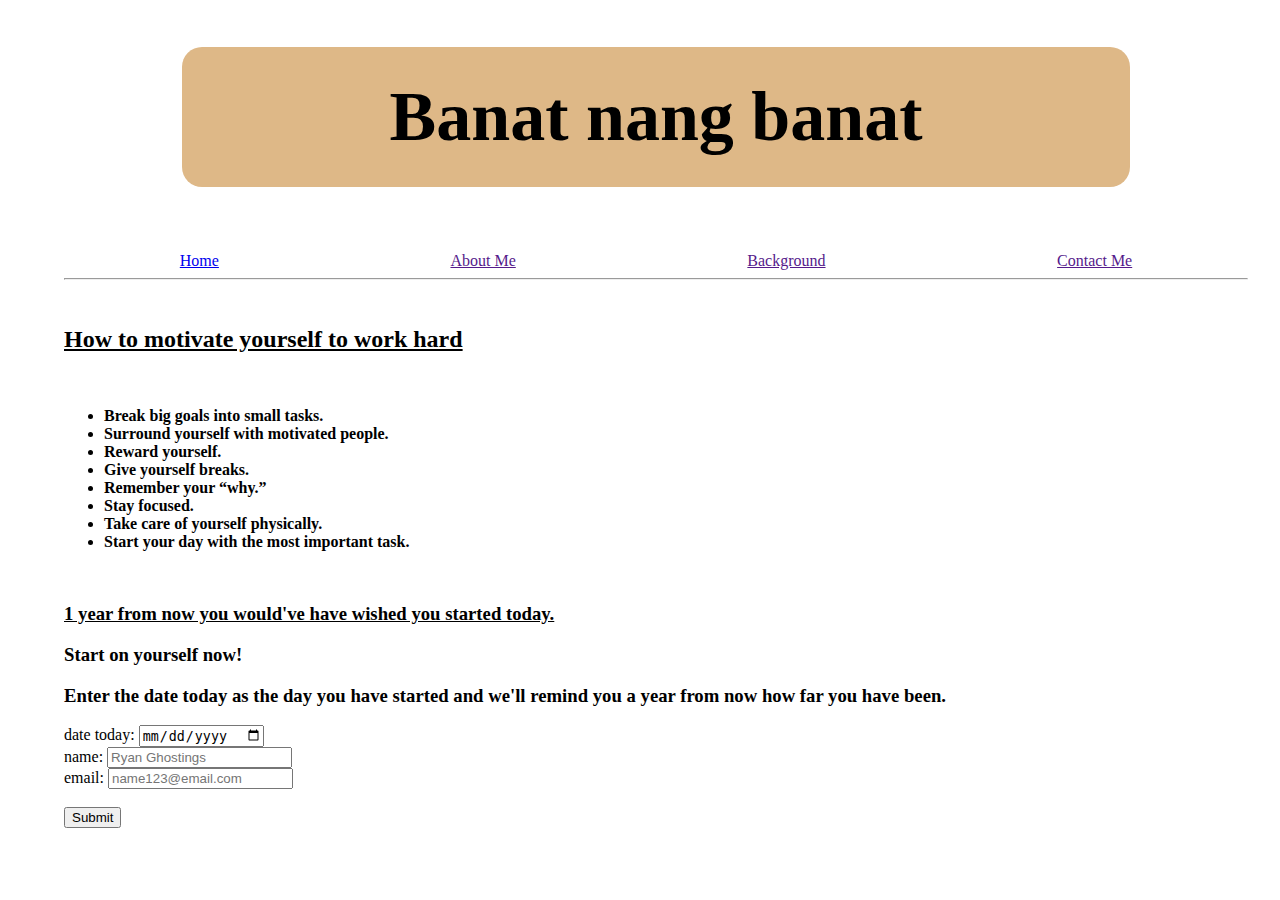
<file: 2ndbasics.html>
<!DOCTYPE html>
<html lang="en">
<head>
	<meta charset="UTF-8">
	<meta name="viewport" content="width=device-width, initial-scale=1.0">
	<title>Hardwork</title>
	<link rel="stylesheet" type="text/css" href="index2.css">
		

</head>

<header>

	<h1 style="text-align: center; background-color: burlywood; padding: 30px 30px 30px 30px; font-size: 70px; border-radius: 20px; margin-left: 10%; margin-right: 10%;">Banat nang banat</h1>
	<br>
	
	<div class="header-links">
		<a href="index.html">Home</a>
		<a href="">About Me</a>
		<a href="">Background</a>
		<a href="">Contact Me</a>
	</div>

</header>
<hr>
<br>
<body style="margin-left: 5%; margin-right: 2.5%;">

		<section>
 			<h2><u>How to motivate yourself to work hard</u></h2>
		<br>
		<b>
		<ul>
			<li>Break big goals into small tasks.</li>
			<li>Surround yourself with motivated people.</li>
			<li>Reward yourself.</li>
			<li>Give yourself breaks.</li>
			<li>Remember your “why.”</li>
			<li>Stay focused.</li>
			<li>Take care of yourself physically.</li>
			<li>Start your day with the most important task.</li>
		</ul>
		</b>
	</section>

			<br>
			<h3><u>1 year from now you would've have wished you started today.</u></h3>
			<h3><b>Start on yourself now!</b></h3>
			<h3>Enter the date today as the day you have started and we'll remind you a year from now how far you have been.</h3>
		
			<label for="date">date today:</label>
			<input type="date"/><br>

			<label for="name">name:</label>
			<input type="text" placeholder="Ryan Ghostings" minlength="1" maxlength="25"><br>

			<label for="email">email:</label>
			<input type="email" placeholder="name123@email.com"><br><br>

			<button>Submit</button>

</body>
</file>
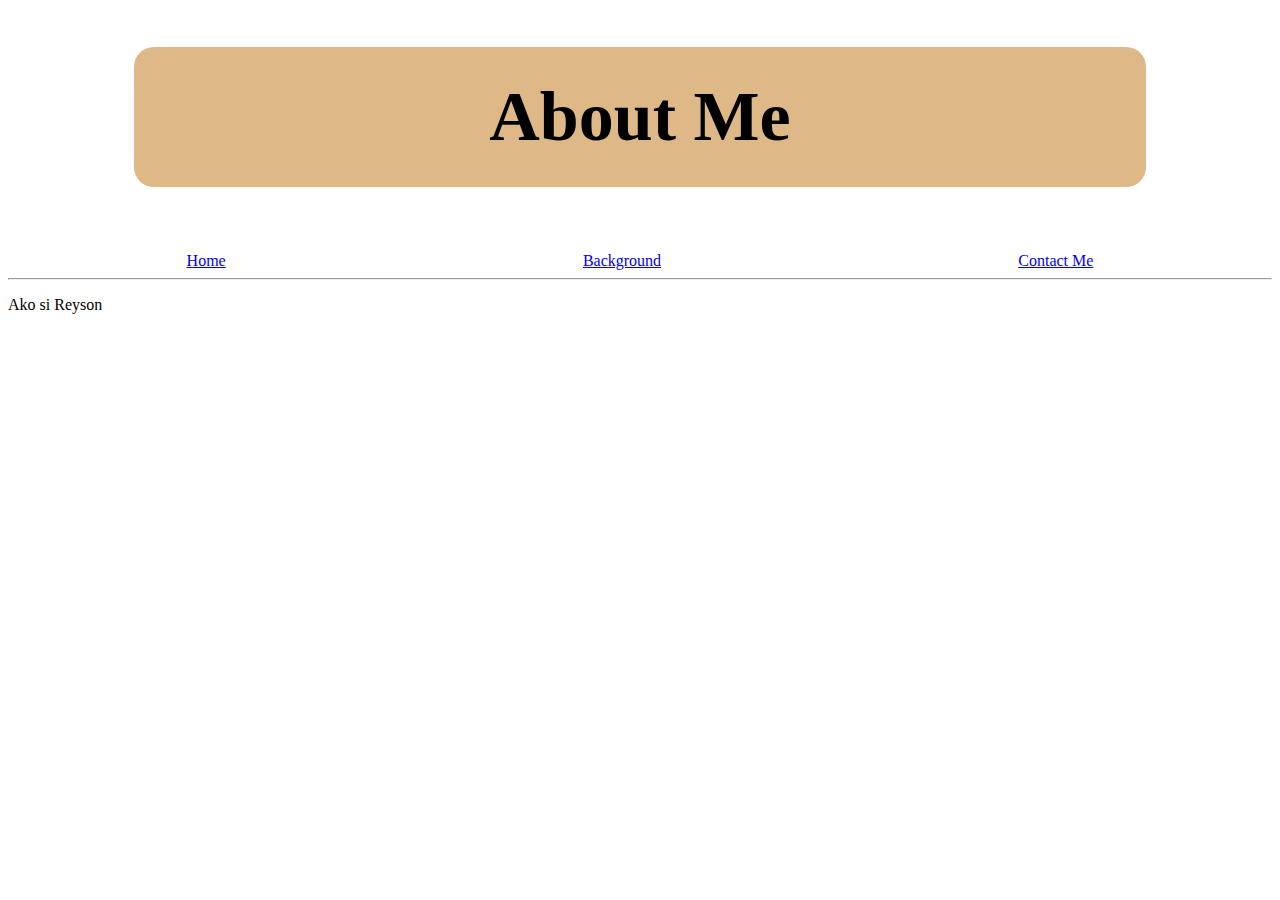
<file: aboutme.html>
<!DOCTYPE html>
<html lang="en">
<head>
	<meta charset="UTF-8">
	<meta name="viewport" content="width=device-width, initial-scale=1.0">
	<title>Hardwork</title>
	<link rel="stylesheet" type="text/css" href="index.css">

</head>

<header>

	<h1 style="text-align: center; background-color: burlywood; padding: 30px 30px 30px 30px; font-size: 70px; border-radius: 20px; margin-left: 10%; margin-right: 10%;">About Me</Menu></h1>
	<br>
	
	<div class="header-links">
		<a href="index.html">Home</a>
		<a href="background.html">Background</a>
		<a href="contactme.html">Contact Me</a>
	</div>

</header>
<hr>

	<body>

		<p>Ako si Reyson</p>

	</body>
</file>
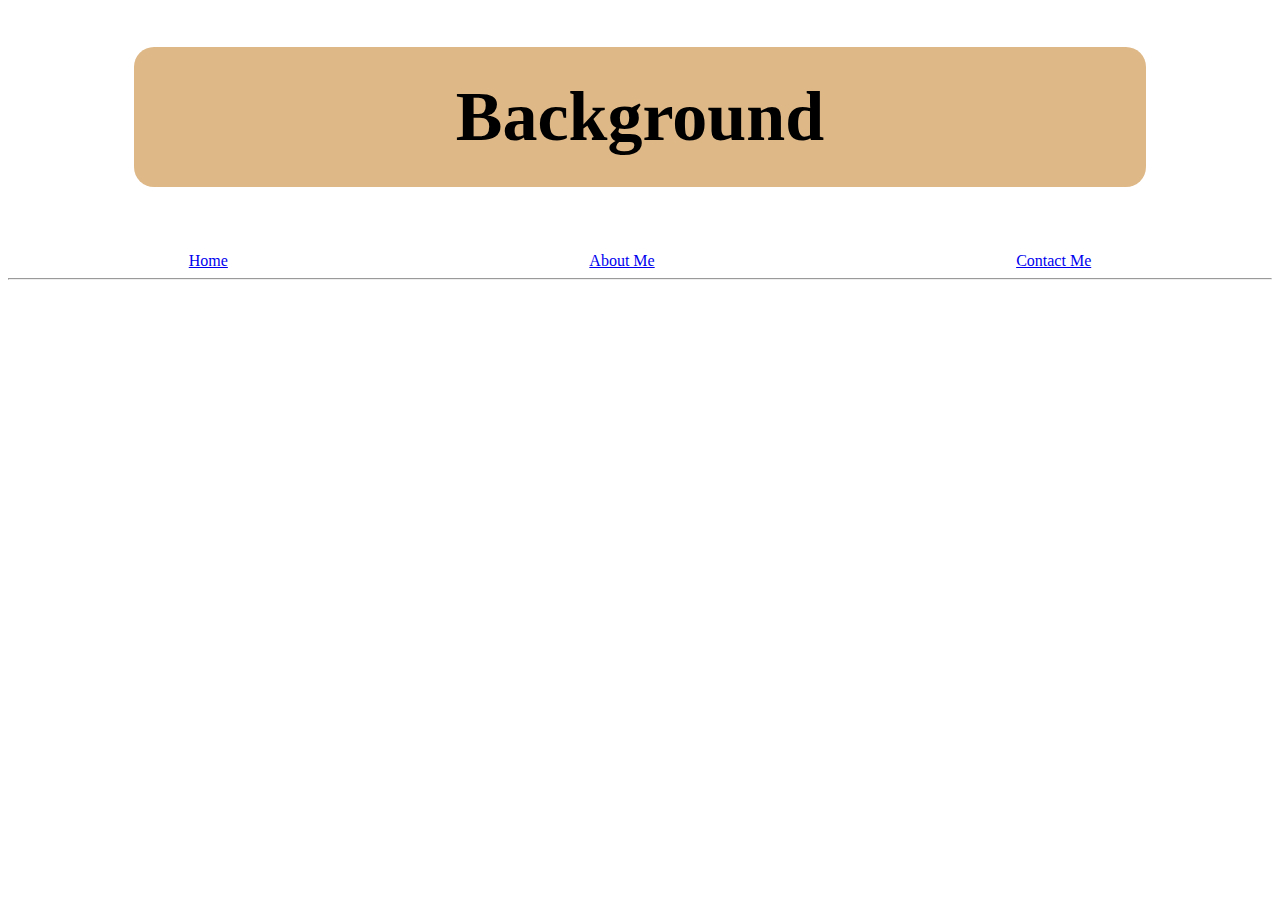
<file: background.html>
<!DOCTYPE html>
<html lang="en">
<head>
	<meta charset="UTF-8">
	<meta name="viewport" content="width=device-width, initial-scale=1.0">
	<title>Hardwork</title>
	<link rel="stylesheet" type="text/css" href="index.css">

</head>

<header>

	<h1 style="text-align: center; background-color: burlywood; padding: 30px 30px 30px 30px; font-size: 70px; border-radius: 20px; margin-left: 10%; margin-right: 10%;">Background</h1>
	<br>
	
	<div class="header-links">
		<a href="index.html">Home</a>
		<a href="aboutme.html">About Me</a>
		<a href="contactme.html">Contact Me</a>
	</div>

</header>
<hr>
</file>
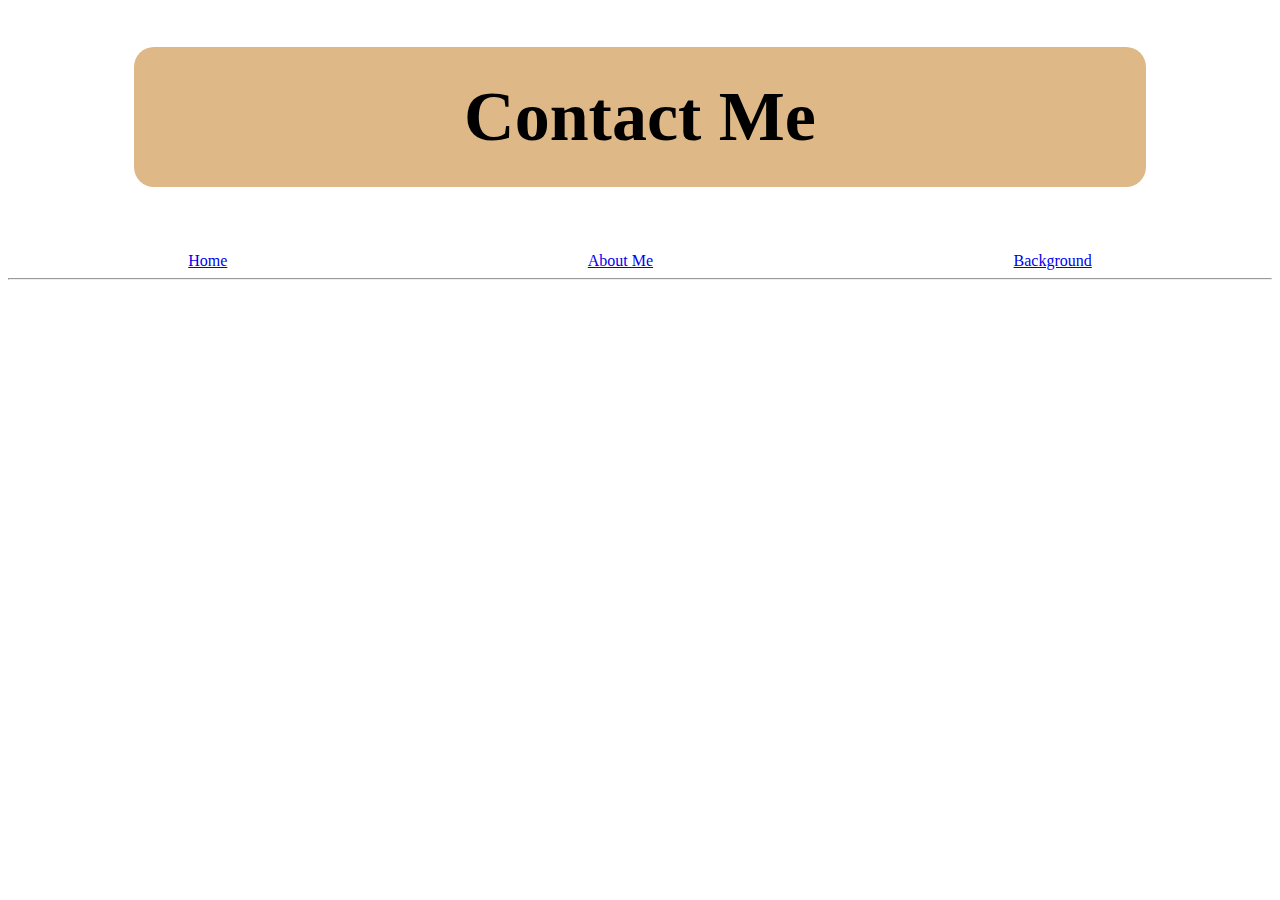
<file: contactme.html>
<!DOCTYPE html>
<html lang="en">
<head>
	<meta charset="UTF-8">
	<meta name="viewport" content="width=device-width, initial-scale=1.0">
	<title>Hardwork</title>
	<link rel="stylesheet" type="text/css" href="index.css">

</head>

<header>

	<h1 style="text-align: center; background-color: burlywood; padding: 30px 30px 30px 30px; font-size: 70px; border-radius: 20px; margin-left: 10%; margin-right: 10%;">Contact Me</h1>
	<br>
	
	<div class="header-links">
		<a href="index.html">Home</a>
		<a href="aboutme.html">About Me</a>
		<a href="background.html">Background</a>
		
	</div>

</header>
<hr>
</file>
<file: index2.css>
.header-links{
    display: flex;
    justify-content: space-around;
  }
</file>
<file: index.css>
.header-links{
  display: flex;
  justify-content: space-around;
}
</file>
